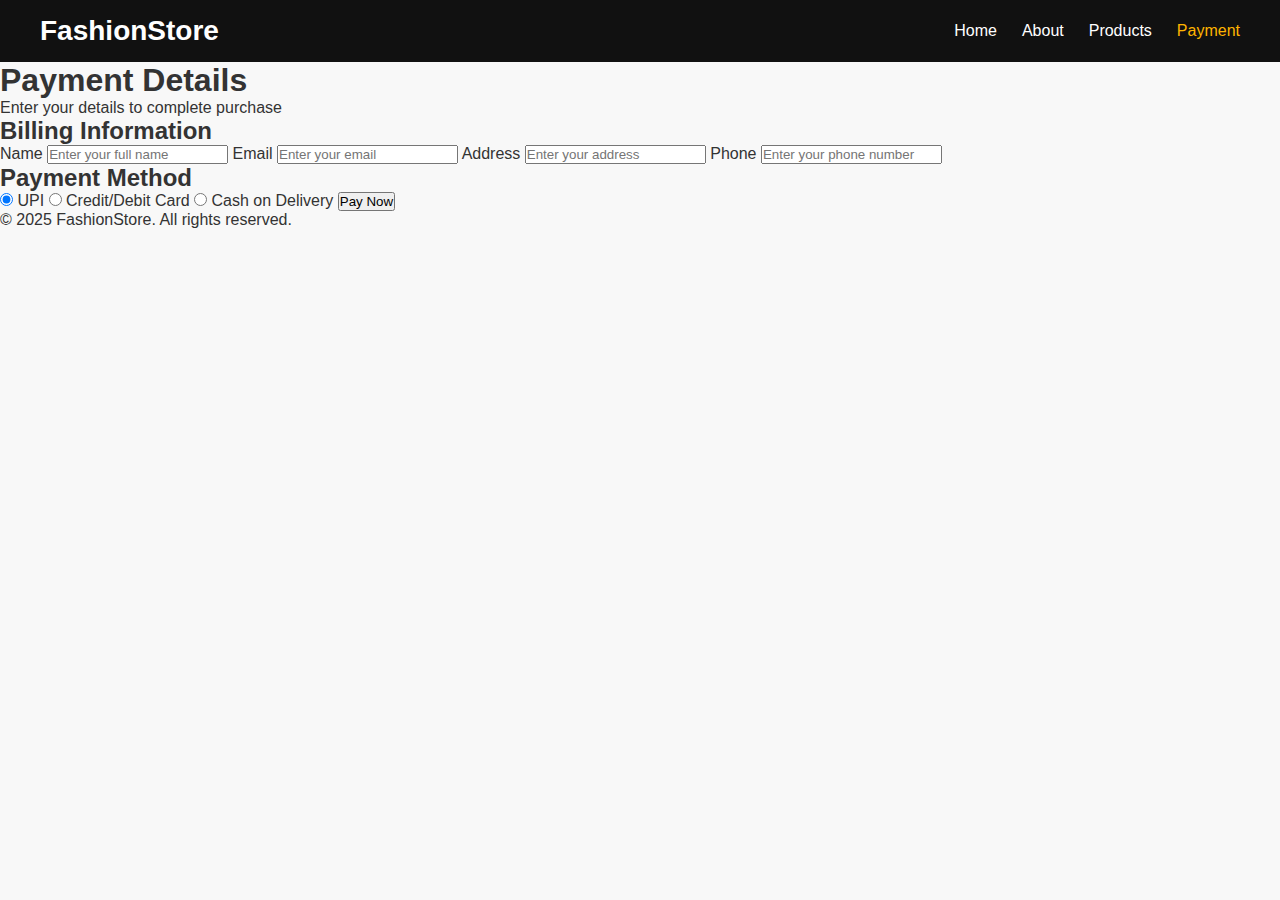
<file: payments.html>
<!DOCTYPE html>
<html lang="en">
    <!-- Google Tag Manager -->
<script>(function(w,d,s,l,i){w[l]=w[l]||[];w[l].push({'gtm.start':
new Date().getTime(),event:'gtm.js'});var f=d.getElementsByTagName(s)[0],
j=d.createElement(s),dl=l!='dataLayer'?'&l='+l:'';j.async=true;j.src=
'https://www.googletagmanager.com/gtm.js?id='+i+dl;f.parentNode.insertBefore(j,f);
})(window,document,'script','dataLayer','GTM-W65839GD');</script>
<!-- End Google Tag Manager -->
<head>
    <meta charset="UTF-8">
    <meta name="viewport" content="width=device-width, initial-scale=1.0">
    <title>Payment - FashionStore</title>
    <link rel="stylesheet" href="styles.css">
</head>

<body>
    <!-- Google tag (gtag.js) -->
<script async src="https://www.googletagmanager.com/gtag/js?id=G-4MFGWGQ0X0"></script>
<script>
  window.dataLayer = window.dataLayer || [];
  function gtag(){dataLayer.push(arguments);}
  gtag('js', new Date());

  gtag('config', 'G-4MFGWGQ0X0');
</script>


    <!-- Header -->
    <header>
        <div class="logo">FashionStore</div>
        <nav>
            <ul>
                <li><a href="index.html">Home</a></li>
                <li><a href="about.html">About</a></li>
                <li><a href="products.html">Products</a></li>
                <li><a href="payment.html" class="active">Payment</a></li>
            </ul>
        </nav>
    </header>

    <!-- Payment Section -->
    <section class="payment-page">
        <h1>Payment Details</h1>
        <p>Enter your details to complete purchase</p>

        <form class="payment-form">

            <h2>Billing Information</h2>
            <label>Name</label>
            <input type="text" placeholder="Enter your full name" required>

            <label>Email</label>
            <input type="email" placeholder="Enter your email" required>

            <label>Address</label>
            <input type="text" placeholder="Enter your address" required>

            <label>Phone</label>
            <input type="text" placeholder="Enter your phone number" required>

            <h2>Payment Method</h2>

            <label>
                <input type="radio" name="pay" checked> UPI
            </label>
            <label>
                <input type="radio" name="pay"> Credit/Debit Card
            </label>
            <label>
                <input type="radio" name="pay"> Cash on Delivery
            </label>

            <button type="submit" class="btn">Pay Now</button>

        </form>
    </section>

    <footer>
        <p>© 2025 FashionStore. All rights reserved.</p>
    </footer>

</body>
   <!-- Google Tag Manager (noscript) -->
<noscript><iframe src="https://www.googletagmanager.com/ns.html?id=GTM-W65839GD"
height="0" width="0" style="display:none;visibility:hidden"></iframe></noscript>
<!-- End Google Tag Manager (noscript) -->

</html>
</file>
<file: styles.css>
/* Global Styling */
* {
    margin: 0;
    padding: 0;
    box-sizing: border-box;
    font-family: Arial, Helvetica, sans-serif;
}

body {
    background: #f8f8f8;
    color: #333;
}

/* Header */
header {
    width: 100%;
    background: #111;
    padding: 15px 40px;
    color: white;
    display: flex;
    justify-content: space-between;
    align-items: center;
}

.logo {
    font-size: 28px;
    font-weight: 700;
}

nav ul {
    display: flex;
    list-style: none;
}

nav ul li {
    margin-left: 25px;
}

nav ul li a {
    color: white;
    text-decoration: none;
    font-size: 16px;
}

nav ul li a.active,
nav ul li a:hover {
    color: #ffb400;
}

/* Hero Section (Home Page) */
.hero {
    height: 85vh;
    background: url('https://i.imgur.com/wnA5C2f.jpeg') cente
</file>
